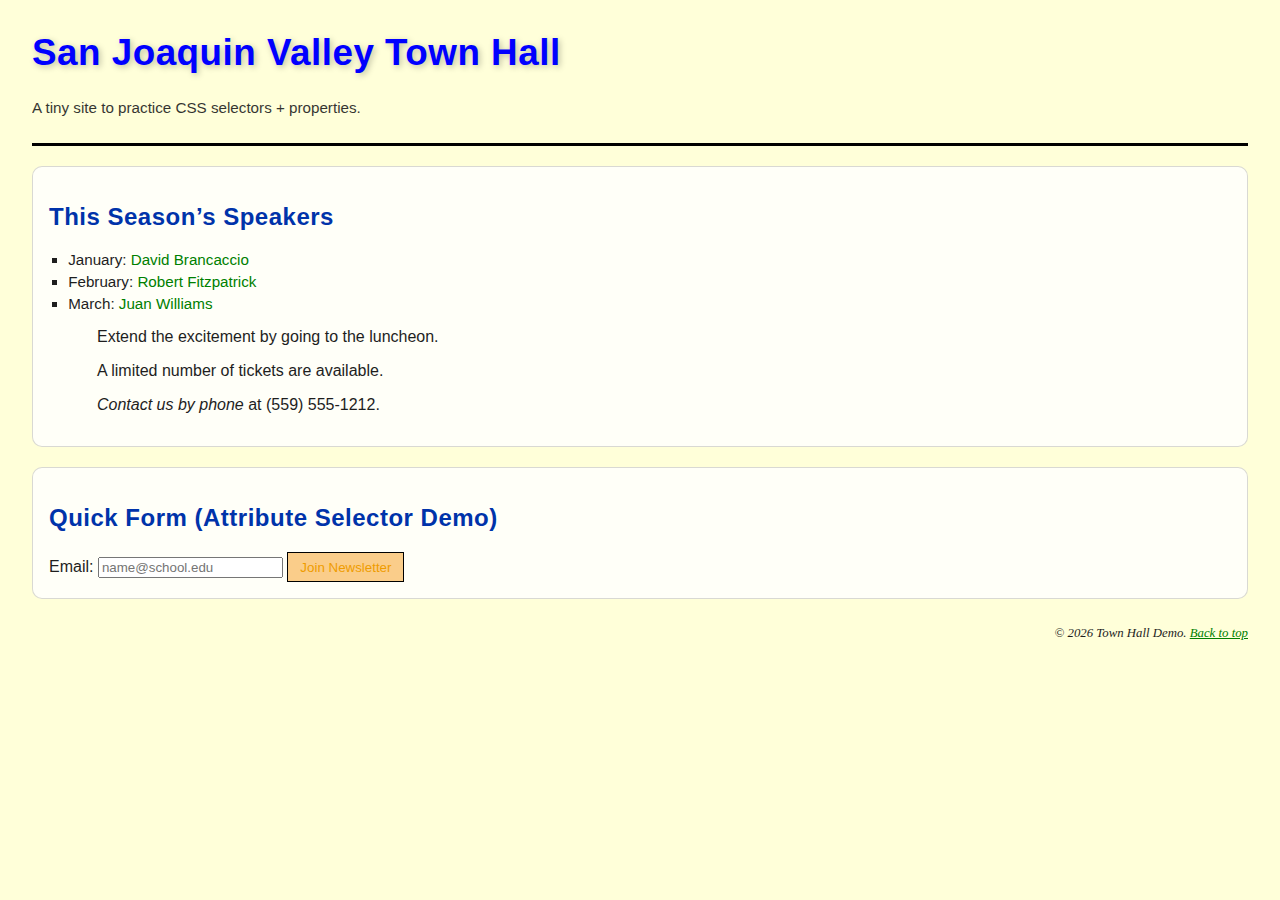
<file: class3/index.html>
<!doctype html>
<html lang="en">
<head>
  <title>Town Hall CSS Demo</title>

  <!-- 1) EXTERNAL CSS (recommended for real projects)
       This matches the slide: <link rel="stylesheet" href="main.css">
       External styles are applied first. : -->
  <link rel="stylesheet" href="main.css" />

  <!-- 2) EMBEDDED CSS (in the <head>)
       These rules are applied AFTER external rules, so they can override them
       when specificity is the same. : -->
  <style>
    /* Example: tweak the page background using an embedded rule */
    body {
      /* rgba() is a CSS3 way to do color + transparency : */
      background: rgba(255, 255, 204, 0.75);
    }

    /* Example: multiple selectors (comma-separated) : */
    h1, h2, h3 {
      /* If main.css sets colors, this may override it if specificity matches */
      letter-spacing: 0.5px;
    }
  </style>
</head>

<body>
  <header id="top">
    <!-- 3) INLINE CSS (style="")
         Inline styles are applied LAST and usually override external/embedded.
         This matches the slide’s “External, Embedded, then Inline”. : -->
    <h1 style="font-size: 230%; color: #00F;">
      San Joaquin Valley Town Hall
    </h1>
    <p class="tagline">A tiny site to practice CSS selectors + properties.</p>
  </header>

  <main>
    <section class="card">
      <h2>This Season’s Speakers</h2>

      <!-- class selector demo: ul.speakers {...} : -->
      <ul class="speakers">
        <li>January: <a href="speakers/brancaccio.html">David Brancaccio</a></li>
        <li>February: <a href="speakers/fitzpatrick.html">Robert Fitzpatrick</a></li>
        <li>March: <a href="speakers/williams.html">Juan Williams</a></li>
      </ul>

      <p>
        Extend the excitement by going to the luncheon.
      </p>
      <p>
        A limited number of tickets are available.
      </p>
      <p>
        <em>Contact us by phone</em> at (559) 555-1212.
      </p>
    </section>

    <section class="card">
      <h2>Quick Form (Attribute Selector Demo)</h2>
      <form action="#" method="post">
        <label for="email">Email:</label>
        <input id="email" name="email" type="email" placeholder="name@school.edu" />

        <!-- Attribute selector demo: input[type="submit"] {...} : -->
        <input type="submit" value="Join Newsletter" />
      </form>
    </section>
  </main>

  <footer>
    <p>&copy; 2026 Town Hall Demo. <a href="#top">Back to top</a></p>
  </footer>
</body>
</html>
</file>
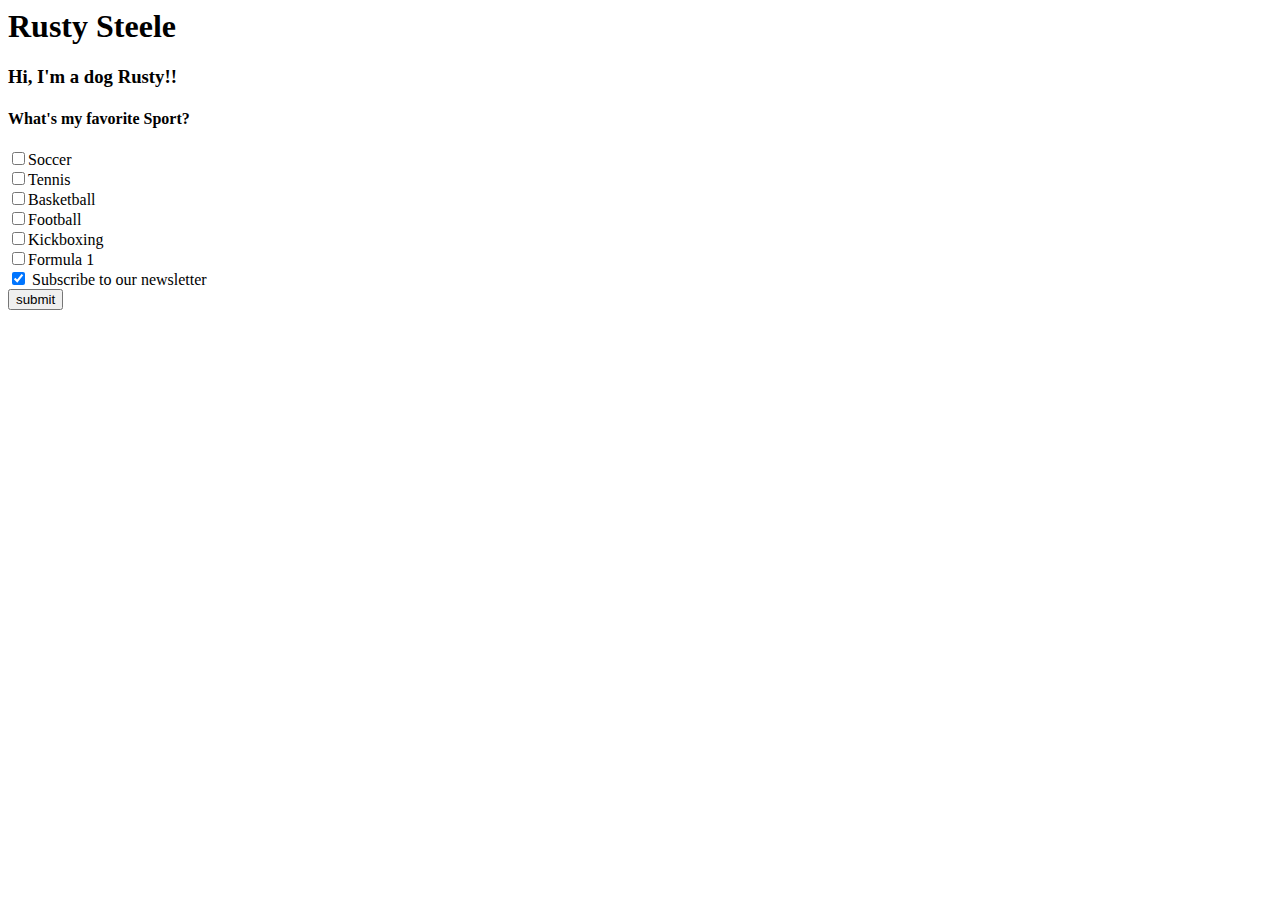
<file: class1.html>
<html>

<head>
    <title>
        Rusty
    </title>
</head>

<body>
    <h1>
        Rusty Steele
    </h1>

    <h3>
        Hi, I'm a dog Rusty!!
    </h3>
    <h4>What's my favorite Sport?</h4>


    <form action="/submit_form" method="post">
        <label>
            <input type="checkbox" name="sport" value="soccer">Soccer
        </label>
        <div>
            <label>
                <input type="checkbox" name="sport" value="tennis">Tennis
            </label>
        </div>
        <div>
            <label>
                <input type="checkbox" name="sport" value="basketball">Basketball
            </label>
        </div>
        <div>
            <label>
                <input type="checkbox" name="sport" value="football">Football
            </label>
        </div>
        <div>
            <label>
                <input type="checkbox" name="sport" value="Kickboxing">Kickboxing
            </label>
        </div>
        <div>
            <label>
                <input type="checkbox" name="sport" value="Formula 1">Formula 1
            </label>
        </div>
        <div>
            <label>
                <input type="checkbox" name="subscribe" value="yes" checked> Subscribe to our newsletter
            </label>
        </div>
    
    <div>
        <input type="submit" value="submit">
    </div>
    </form>



</body>

</html>
</file>
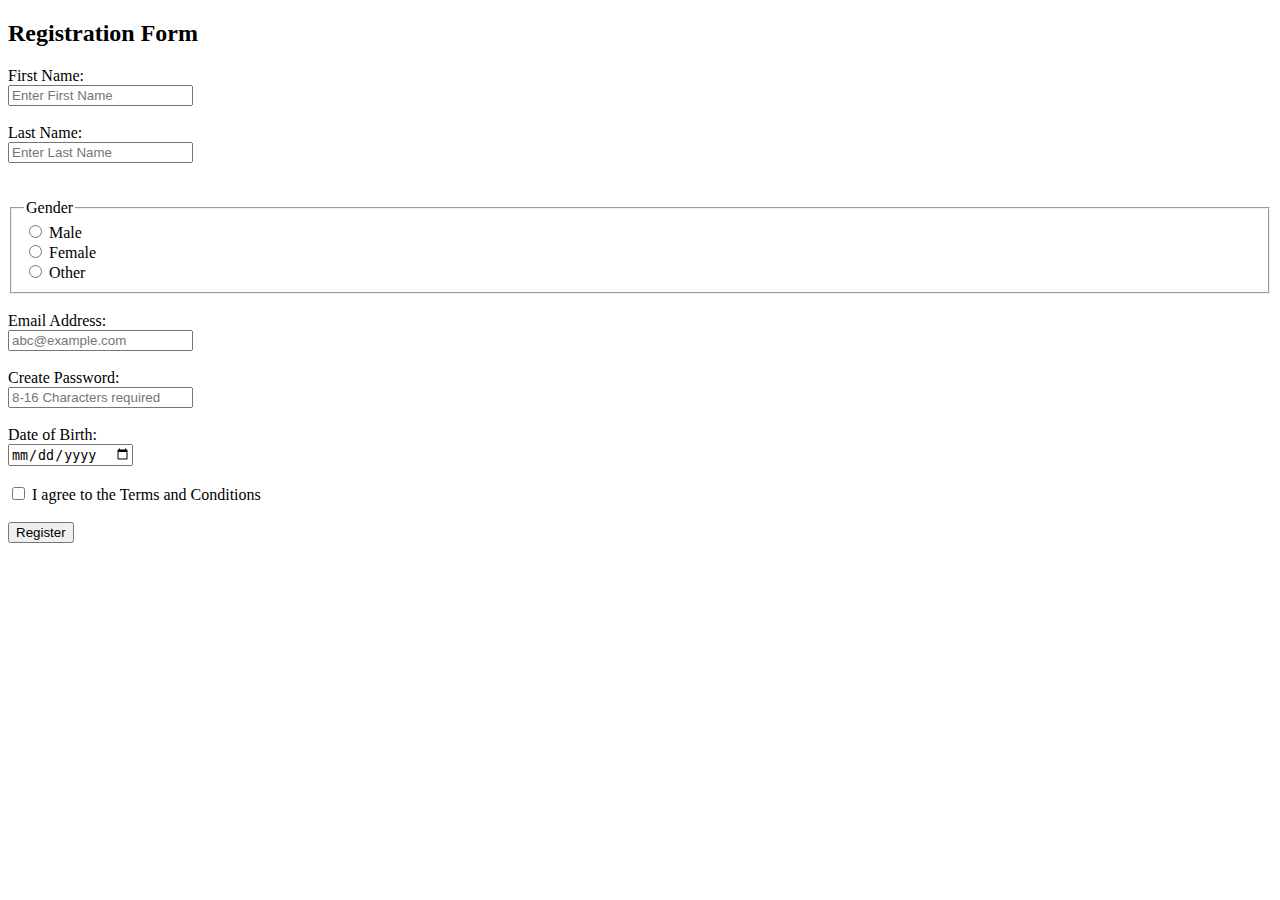
<file: class2.html>
<!DOCTYPE html>
<html>
<head>
    <title>Document</title>
</head>
<body>
    <h2>Registration Form</h2>

    <form action="done.html" method="get">
        <label for="firstname">First Name: </label>
        <br>
        <input type="text" id="firstname" placeholder="Enter First Name">
        <br>
        <br>
         <label for="lastname">Last Name: </label>
        <br>
        <input type="text" id="lastname" placeholder="Enter Last Name"> 
        <br>
        <br>
        <br>
        <fieldset>
            <legend>Gender</legend>
            <input type="radio" id="male" name="gender" value="male">
            <label for="male">Male</label>
            <br>

            <input type="radio" id="female" name="gender" value="female">
            <label for="female">Female</label>
            <br>

            <input type="radio" id="other" name="gender" value="other">
            <label for="other">Other</label>
            <br>
        </fieldset>
        <br>
        <label for="email">Email Address:</label>
        <br>
        <input type="email" id="email" name="email" placeholder="abc@example.com">
        <br>
        <br>
        <label for="password">Create Password:</label>
        <br>
        <input type="password" id="password" name="password" placeholder="8-16 Characters required" maxlength="16" minlength="8">
        <br>
        <br>
        <label for="dob">Date of Birth:</label>
        <br>
        <input type="date" id="dob" name="dob">
        <br>
        <br>
        <label for="terms and conditions">
            <input type="checkbox" id="terms" name="terms"> I agree to the Terms and Conditions
        </label>
        <br>
        <br>
        <label for="submit">
            <button type="submit" id="submit" value="Register">Register</button>
        </label>
    </form>
</body>

</html>
</file>
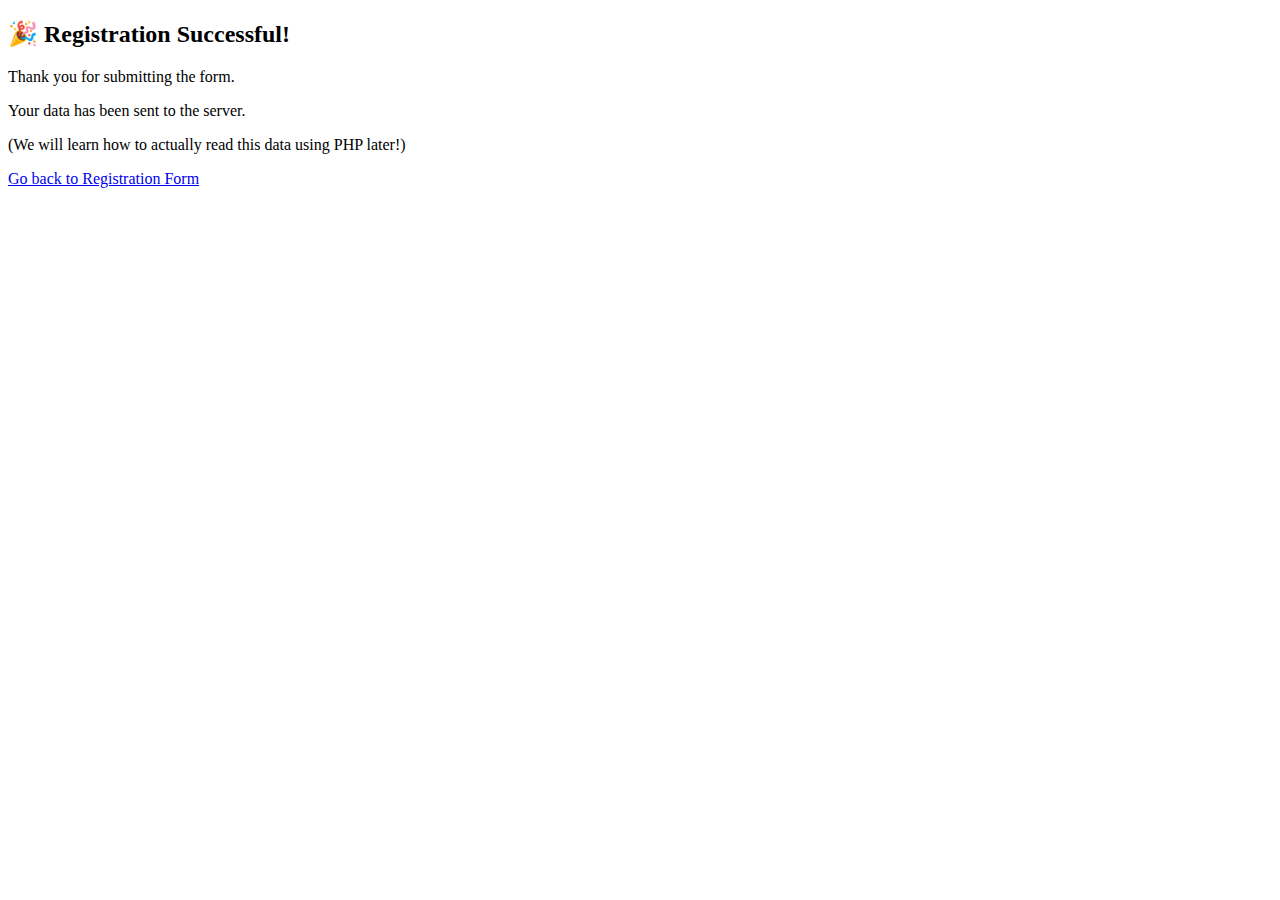
<file: done.html>
<!DOCTYPE html>
<html>
<head>
    <title>Form Submitted</title>
</head>

<body>

    <h2>🎉 Registration Successful!</h2>

    <p>
        Thank you for submitting the form.
    </p>

    <p>
        Your data has been sent to the server.
    </p>

    <p>
        (We will learn how to actually read this data using PHP later!)
    </p>

    <!-- Simple navigation back -->
    <a href="class2.html">Go back to Registration Form</a>


</body>
</html>
</file>
<file: class3/main.css>
/*************************************************************
  main.css — CSS Styling Demo (based on Lecture Note 4)

  Topics included from the PPT:
  - Inserting CSS: external vs embedded vs inline (cascade order)
  - Units: %, em
  - Colors: hex, rgb(), rgba()
  - Selectors: type, id, class, multiple, relational, attribute, pseudo
  - Fonts + shorthand font
  - Text indent / align / decoration
  - Text shadow
*************************************************************/

/* UNIVERSAL selector: targets everything (use carefully) */
* {
  /* A simple reset-ish choice */
  box-sizing: border-box;
}

/* TYPE selector: targets all <body> elements */
body {
  /* Font-family fallback system: try first, then next... : */
  font-family: Arial, Helvetica, sans-serif;

  /* Font size can be % (relative to browser default) : */
  font-size: 100%;

  /* Units using em: scalable spacing : */
  margin: 2em;

  /* Hex color example (background). Slides show #FFFFCC / shorthand idea : */
  background-color: #FFFFCC;

  /* RGB example (text color) */
  color: rgb(30, 30, 30);
}

/* ID selector: targets the element with id="top" */
#top {
  /* Example from PPT: border-bottom + padding using em : */
  padding-bottom: 0.75em;
  border-bottom: 3px solid #000;
}

/* CLASS selector: targets elements with class="tagline" */
.tagline {
  font-size: 0.95em;
  opacity: 0.9; /* “opacity-value” idea (CSS3 transparency concept) : */
}

/* TYPE selector for headings */
h1 {
  /* Text shadow syntax: offsetX offsetY blur color : */
  text-shadow: 2px 2px 6px rgba(0, 0, 0, 0.25);
}

/* MULTIPLE selectors: apply same rules to many elements : */
h2, h3 {
  color: #0033aa;
}

/* A simple “card” look for sections */
.card {
  background: rgba(255, 255, 255, 0.8);
  border: 1px solid rgba(0, 0, 0, 0.15);
  padding: 1em;
  margin-top: 1.25em;
  border-radius: 10px;
}

/* COMBINED selector: “a class within an element”
   ul.speakers means: <ul class="speakers"> ... : */
ul.speakers {
  list-style-type: square;
  padding-left: 1.2em;
}

/* RELATIONAL selector (descendant):
   main li means: any <li> that is inside <main> (at any depth) : */
main li {
  font-size: 95%;
  margin: 0.35em 0;
}

/* RELATIONAL selector (descendant):
   ul a means: any <a> inside a <ul> : */
ul a {
  color: green;
  text-decoration: none;
}

/* PSEUDO-CLASSES:
   :link :visited :hover :focus etc. are mentioned in the PPT : */
a:link {
  color: green;
}
a:visited {
  color: #2a7a2a;
}
a:hover, a:focus {
  color: fuchsia;
  text-decoration: underline;
}

/* TEXT indentation + alignment examples : */
main p {
  text-indent: 2em;
}

/* Adjacent sibling selector: h2 + p means “the first <p> immediately after an <h2>” : */
h2 + p {
  margin-top: 0.5em;
}

/* General sibling selector (CSS3): h2 ~ p means “all <p> after an <h2> (same parent)” : */
h2 ~ p {
  margin-left: 1em;
}

/* ATTRIBUTE selectors : */
*[href] {
  /* Any element that has an href attribute */
  font-size: 100%;
}

input[type="submit"] {
  border: 1px solid black;
  color: #ef9c00;
  background-color: #facd8a;
  padding: 0.5em 0.9em;
  cursor: pointer;
}

/* FONT shorthand demo (style weight size/line-height family) : */
footer p {
  font: italic 80%/140% "Times New Roman", Times, serif;
  text-align: right; /* alignment example : */
  margin-top: 2em;
}

/* PSEUDO-ELEMENT demo: make the first letter bigger : */
main p:first-child::first-letter {
  font-size: 150%;
}
</file>
